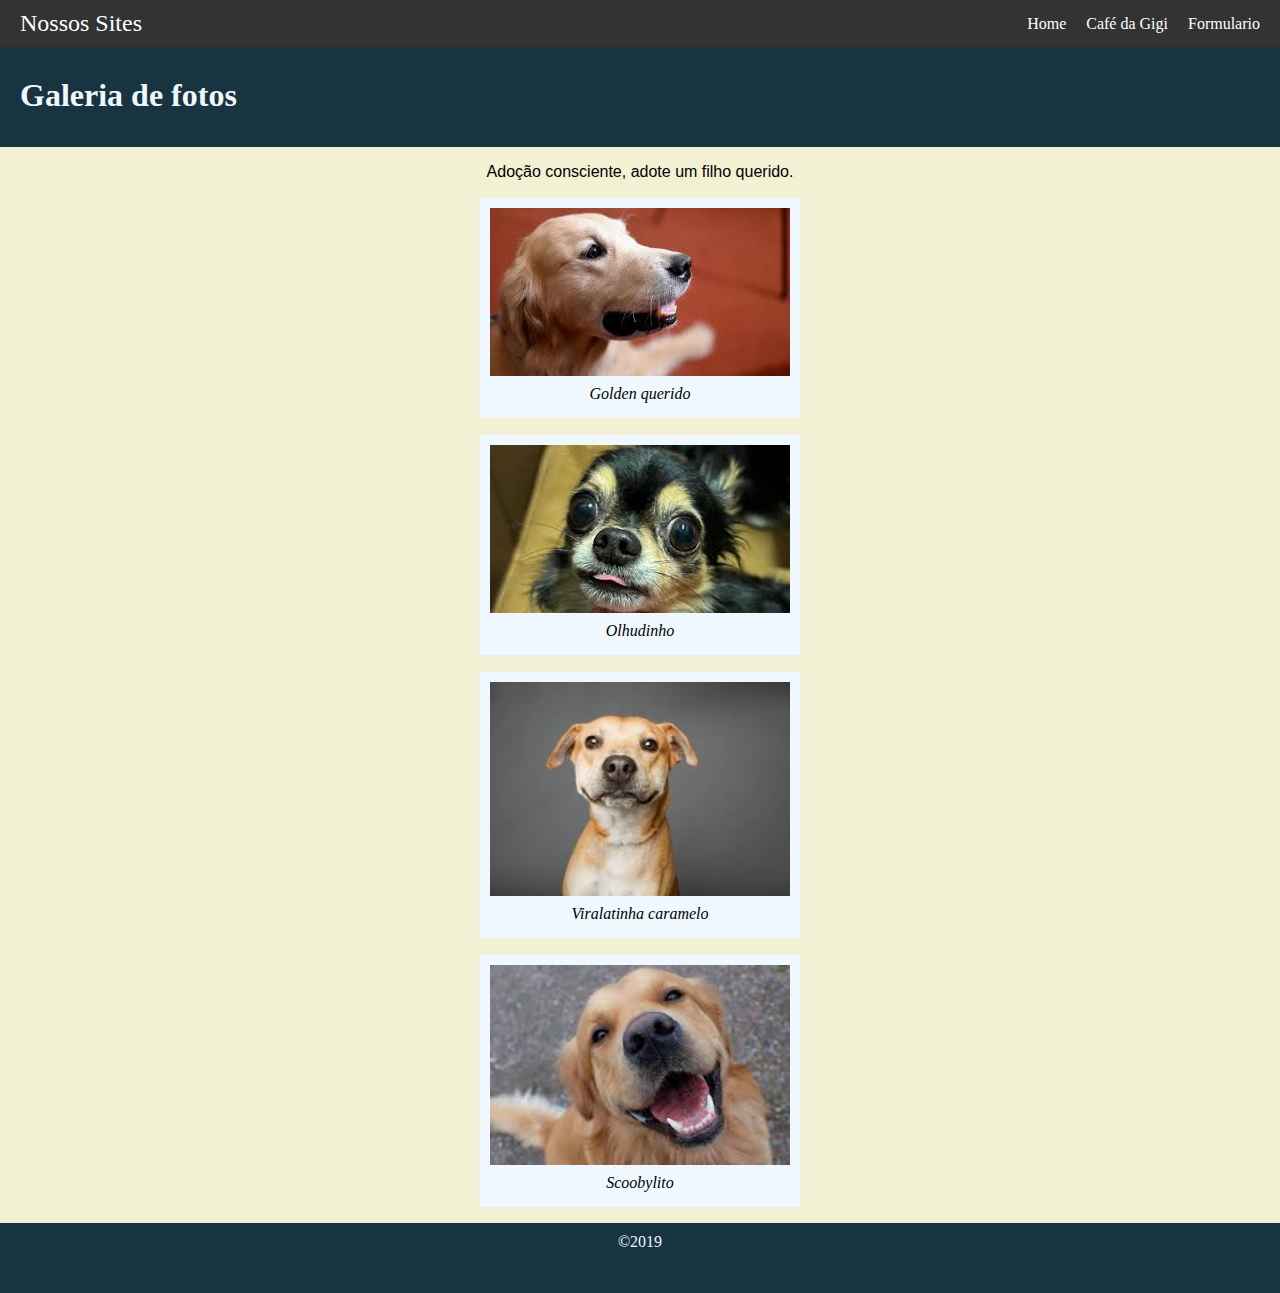
<file: index.html>
<!DOCTYPE html>
<html lang="en">
<head>
    <meta charset="UTF-8">
    <meta name="viewport" content="width=device-width, initial-scale=1.0">
    <title>Cachorros para adocao</title>
    <link rel="stylesheet" href="styles.css" type="text/css"> 
</head>
<main>
    <nav>
        <div class="logo">Nossos Sites</div>
        <ul class="nav-links">
            <li><a href="index.html">Home</a></li>
            <li><a href="ex2.html">Café da Gigi</a></li>
            <li><a href="ex3.html">Formulario</a></li>
        </ul>
    </nav>
</main>
<body>
    <header>
        <h1>Galeria de fotos</h1>
    </header>
    <section id="principal">
        <p>Adoção consciente, adote um filho querido.</p>
       <figure>
            <img src="img/cachorro2.jpg" alt="cachorro">
            <figcaption>Golden querido</figcaption>
        </figure>
        <figure>
            <img src="img/cachorro1.jpg" alt="cachorro">
            <figcaption>Olhudinho</figcaption>
        </figure>
        <figure>
            <img src="img/cachorro3.jpg" alt="cachorro">
            <figcaption>Viralatinha caramelo</figcaption>
        </figure>
        <figure>
            <img src="img/cachorro4.jpg" alt="cachorro">
            <figcaption>Scoobylito</figcaption>
        </figure>
    </section>
    <footer>
        &copy;2019
    </footer>
</body>
</html>
</file>
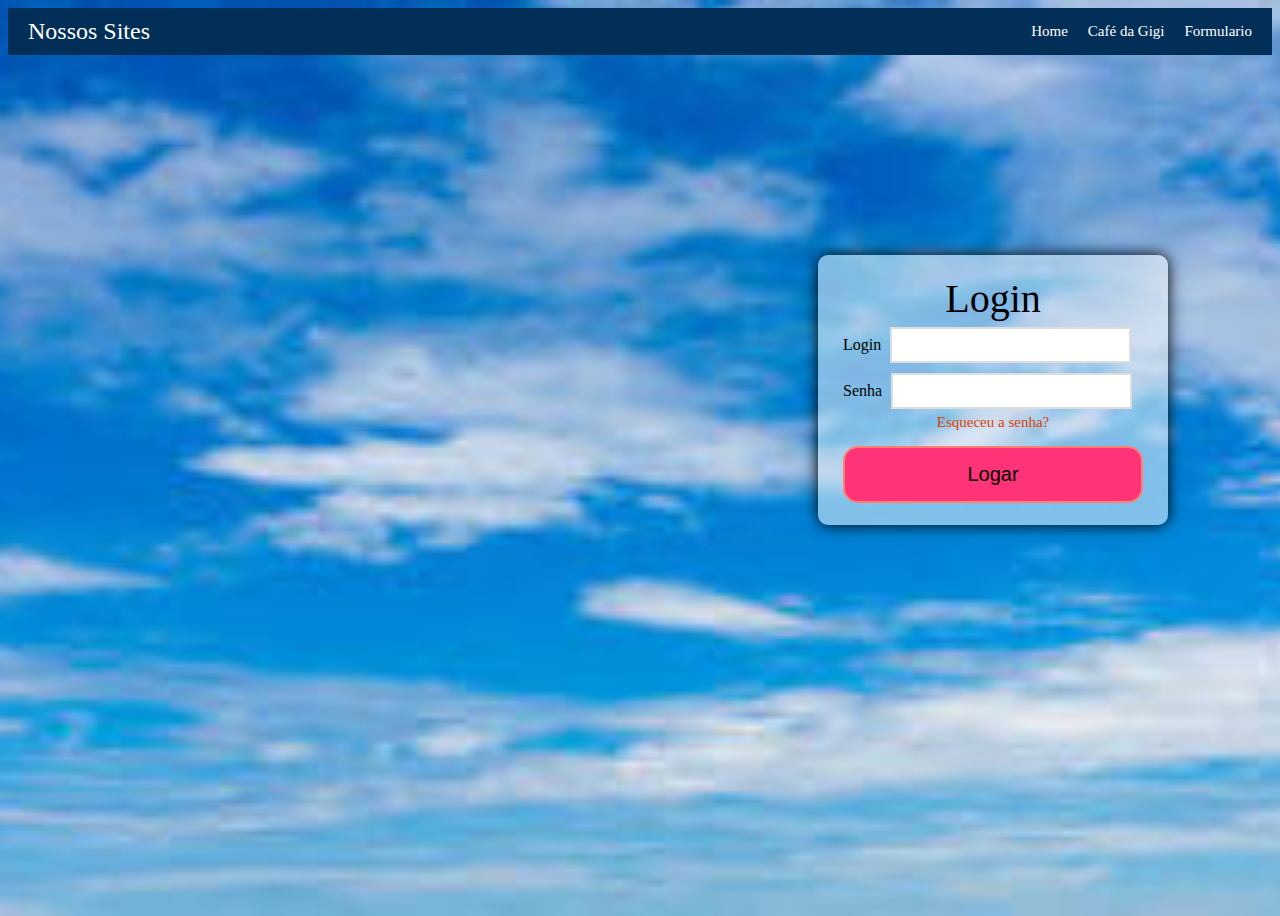
<file: ex3.html>
<!DOCTYPE html>
<html lang="en">
<head>
    <meta charset="UTF-8">
    <meta name="viewport" content="width=device-width, initial-scale=1.0">
    <title>Formulario</title>
    <link rel="stylesheet" href="estiloss.css">
</head>
<main>
    <nav>
        <div class="logo">Nossos Sites</div>
        <ul class="nav-links">
            <li><a href="index.html">Home</a></li>
            <li><a href="ex2.html">Café da Gigi</a></li>
            <li><a href="ex3.html">Formulario</a></li>
        </ul>
    </nav>
<body>
    <section id="formulario">
        <p>Login</p>
        <form>
            <div class="campo">
                <span>Login</span>
                <input type="text" name="login" placeholder="" class="campos">
            </div>
            <div class="campo">
                <span>Senha</span>
                <input type="text" name="senha" placeholder="" class="campos">
            </div>
            <a href="">Esqueceu a senha?</a>
            <input type="submit" value="Logar" id="logar">
        </form>
    </section>
</body>
</html>
</file>
<file: styles.css>
body{
    background-color: #f3f1d3;
    margin: 0px;
}
header{
    background-color: #193441;
    color: aliceblue;
    height: 50px;
    padding-top: 30px;
    padding-left: 20px;
    padding-bottom: 20px;
}
h1{
    margin: 0px;
}
p{
    text-align: center;
    font-family:'Franklin Gothic Medium', 'Arial Narrow', Arial, sans-serif ;
}
#principal{
    width: 800px;
    margin: auto;
}
figure{
    background-color: aliceblue;
    width: 300px;
    margin: 15px auto;
    border: 1px rgb(248, 232, 230) solid;
    padding: 10px;
}
figure img{
    width: 300px;
}
figcaption{
    text-align: center;
    font-style: italic;
    padding: 5px;
}
footer{
    background-color: #193441;
    color: aliceblue;
    height: 50px;
    padding: 10px;
    text-align: center;
}
@media screen and (max-width: 768px) {
    .nav-links {
        display: none;
        flex-direction: column;
        align-items: center;
        width: 100%;
        margin-top: 10px;
    }

    .nav-links li {
        margin: 10px 0;
    }

    .nav-links li a {
        font-size: 1.2rem;
    }

    .menu-icon {
        display: block;
        cursor: pointer;
    }
}
nav {
    background-color: #333;
    color: #fff;
    display: flex;
    justify-content: space-between;
    align-items: center;
    padding: 10px 20px;
}

.logo {
    font-size: 1.5rem;
}

.nav-links {
    list-style-type: none;
    margin: 0;
    padding: 0;
    display: flex;
}

.nav-links li {
    margin-left: 20px;
}

.nav-links li a {
    color: #fff;
    text-decoration: none;
    transition: color 0.3s ease;
}

.nav-links li a:hover {
    color: #ffc107;
}
</file>
<file: estiloss.css>
body{
    background-image: url(img/ceu.jpg);
    background-repeat: no-repeat;
    background-size: cover;
    background-position: center;
    height: 100vh;
}
#formulario{
    width: 350px;
    height: 270px;
    background-color: rgba(255, 255, 255, 0.5);
    border-radius: 10px;
    position:static;
    top: 0px;
    bottom: 0px;
    left: 0px;
    box-shadow: 0px 0px 15px rgb(0, 0, 0, 10);
    padding: 20px;
    box-sizing: border-box;
    margin-left:810px;
    margin-top: 200px;
}
#formulario form{
    width: 300px;
    margin: auto;
}
#formulario p{
    text-align: center;
    font-size: 30pt;
    margin: 0px;
}
.campos{
    height: 30px;
    border: 2px solid #ddd;
    padding-left: 5px;
    width: 230px;
    margin: 5px;
}
a{
    text-align: center;
    font-size: 15px;
    text-decoration: none;
    color: rgb(221, 66, 5);
    display: block;
}
#logar{
    width: 100%;
    font-size: 20px;
    background-color: #f37;
    border: 2px solid salmon;
    padding: 15px;
    margin-top: 15px;
    border-radius: 15px;
}
@media screen and (max-width: 768px) {
    .nav-links {
        display: none;
        flex-direction: column;
        align-items: center;
        width: 100%;
        margin-top: 10px;
    }

    .nav-links li {
        margin: 10px 0;
    }

    .nav-links li a {
        font-size: 1.2rem;
    }

    .menu-icon {
        display: block;
        cursor: pointer;
    }
}
nav {
    background-color: #022f58;
    color: #fff;
    display: flex;
    justify-content: space-between;
    align-items: center;
    padding: 10px 20px;
}

.logo {
    font-size: 1.5rem;
}

.nav-links {
    list-style-type: none;
    margin: 0;
    padding: 0;
    display: flex;
}

.nav-links li {
    margin-left: 20px;
}

.nav-links li a {
    color: #fff;
    text-decoration: none;
    transition: color 0.3s ease;
}

.nav-links li a:hover {
    color: #ffc107;
}
</file>
